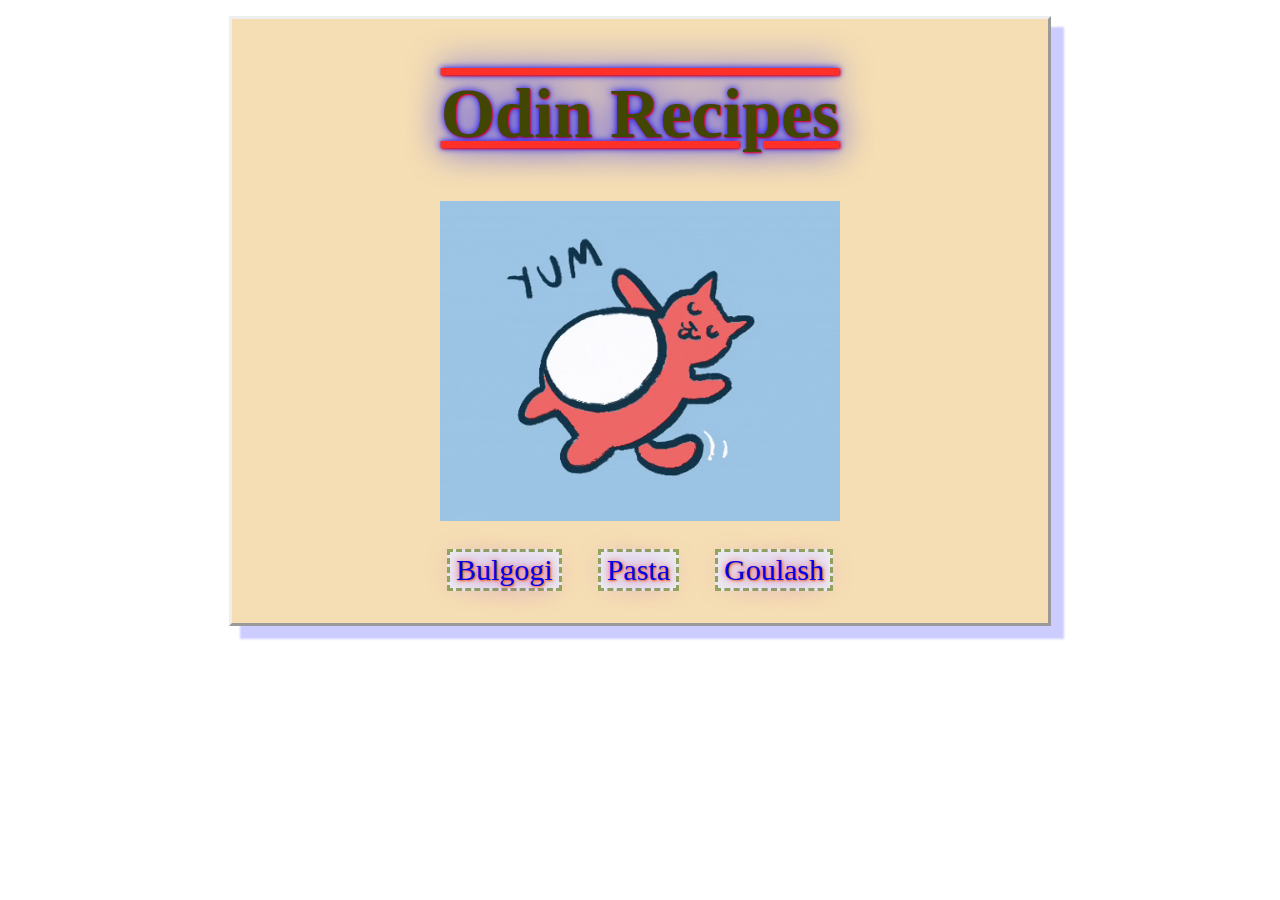
<file: index.html>
<!DOCTYPE html>
<html lang="en">
  <head>
    <meta charset="utf-8">
    <title>Odin Recipes</title>
    <link rel="stylesheet" href="./css/style.css">
  </head>

  <body>
    <div class="main-container">
      <div class="main-heading">
        <h1>Odin Recipes</h1>
      </div>

      <div class="gif">
        <img src="./images/hungry-cat.gif">
      </div>

      <div class="recipes">
          <button class="recipe-button"><a href="./recipes/bulgogi.html">Bulgogi</a></button>
          <button class="recipe-button"><a href="./recipes/pasta.html">Pasta</a></button>
          <button class="recipe-button"><a href="./recipes/goulash.html">Goulash</a></button>
        </span>
      </div>
    </div>
  </body>
</html>
</file>
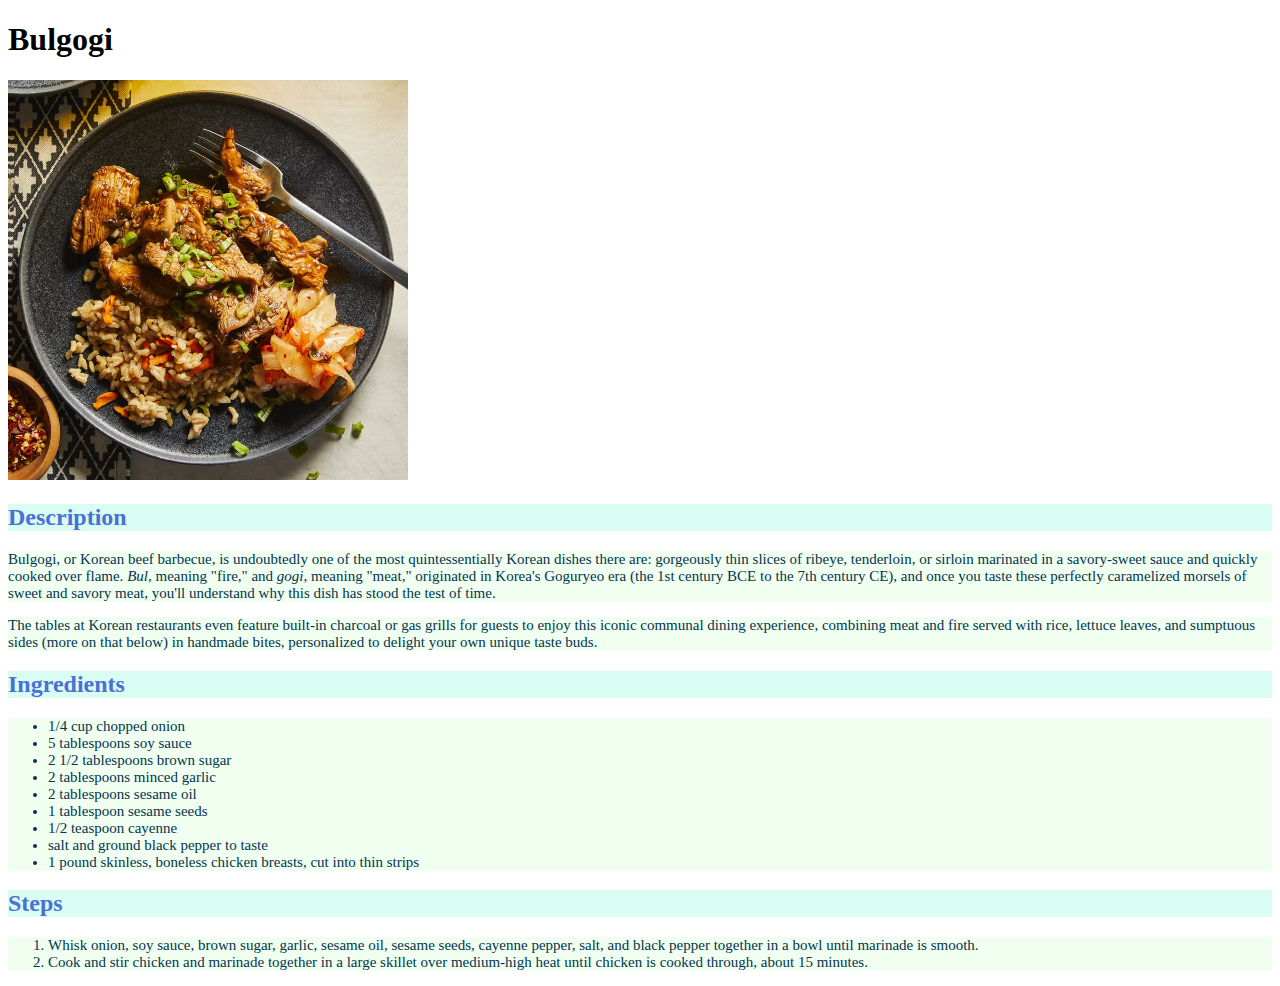
<file: recipes/bulgogi.html>
<!DOCTYPE html>
<html lang="en">
  <head>
    <meta charset="utf-8">
    <title>Bulgogi</title>
    <link rel="stylesheet" href="../css/style.css">
  </head>

  <body id="bulgogi">
    <h1 class="add-heading-color">Bulgogi</h1>

    <img src="../images/bulgogi.jpg" alt="Skillet Chicken Bulgogi" height="400" width="400">

    <h2 class="description">Description</h2>
    <p class="description text">
      Bulgogi, or Korean beef barbecue, is undoubtedly one of the most quintessentially Korean dishes there are: gorgeously <strong>thin slices of ribeye, tenderloin, or sirloin marinated in a savory-sweet sauce</strong> and quickly cooked over flame. <em>Bul</em>, meaning "fire," and <em>gogi</em>, meaning "meat," originated in Korea's Goguryeo era (the 1st century BCE to the 7th century CE), and once you taste these <strong>perfectly caramelized morsels of sweet and savory meat</strong>, you'll understand why this dish has stood the test of time.
    </p>
    <p class="description text">
      The tables at Korean restaurants even feature built-in charcoal or gas grills for guests to enjoy this iconic communal dining experience, combining meat and fire served with rice, lettuce leaves, and sumptuous sides (more on that below) in handmade bites, personalized to delight your own unique taste buds.
    </p>

    <h2 class="ingredients">Ingredients</h2>
    <ul class="ingredients text">
      <li>1/4 cup chopped onion</li>
      <li>5 tablespoons soy sauce</li>
      <li>2 1/2 tablespoons brown sugar</li>
      <li>2 tablespoons minced garlic</li>
      <li> 2 tablespoons sesame oil</li>
      <li>1 tablespoon sesame seeds</li>
      <li>1/2 teaspoon cayenne</li>
      <li>salt and ground black pepper to taste</li>
      <li>1 pound skinless, boneless chicken breasts, cut into thin strips</li>
    </ul>

    <h2 class="steps">Steps</h2>
    <ol class="steps text">
      <li>Whisk onion, soy sauce, brown sugar, garlic, sesame oil, sesame seeds, cayenne pepper, salt, and black pepper together in a bowl until marinade is smooth.</li>
      <li>Cook and stir chicken and marinade together in a large skillet over medium-high heat until chicken is cooked through, about 15 minutes.</li>
    </ol>
  </body>
</html>
</file>
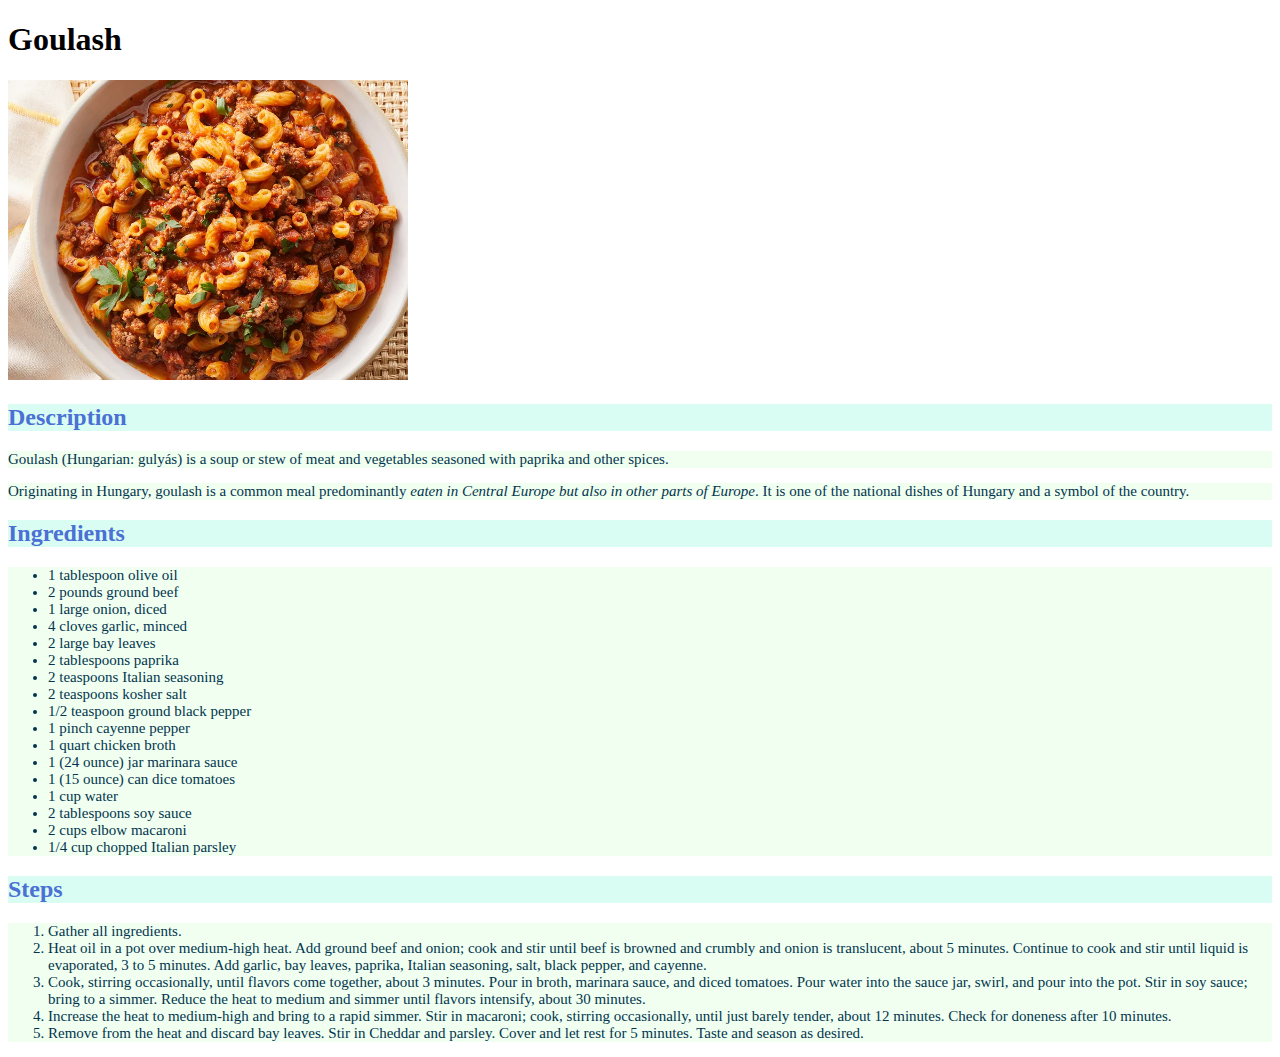
<file: recipes/goulash.html>
<!DOCTYPE html>
<html lang="en">
  <head>
    <meta charset="utf-8">
    <title>Goulash</title>
    <link rel="stylesheet" href="../css/style.css">
  </head>

  <body id="goulash">
    <h1 class="add-heading-color">Goulash</h1>

    <img src="../images/goulash.jpg" alt="Chef John's American Goulash" height="300" width="400">

    <h2 class="description">Description</h2>
    <p class="description text">
      Goulash (Hungarian: gulyás) is a soup or stew of meat and vegetables seasoned with paprika and other spices.
    </p>
    <p class="description text">
      <strong>Originating in Hungary, goulash</strong> is a common meal predominantly <em>eaten in Central Europe but also in other parts of Europe</em>. It is one of the national dishes of Hungary and a symbol of the country.
    </p>

    <h2 class="ingredients">Ingredients</h2>
    <ul class="ingredients text">
      <li>1 tablespoon olive oil</li>
      <li>2 pounds ground beef</li>
      <li>1 large onion, diced</li>
      <li>4 cloves garlic, minced</li>
      <li>2 large bay leaves</li>
      <li>2 tablespoons paprika</li>
      <li>2 teaspoons Italian seasoning</li>
      <li>2 teaspoons kosher salt</li>
      <li>1/2 teaspoon ground black pepper</li>
      <li>1 pinch cayenne pepper</li>
      <li>1 quart chicken broth</li>
      <li>1 (24 ounce) jar marinara sauce</li>
      <li>1 (15 ounce) can dice tomatoes</li>
      <li>1 cup water</li>
      <li>2 tablespoons soy sauce</li>
      <li>2 cups elbow macaroni</li>
      <li>1/4 cup chopped Italian parsley</li>
    </ul>

    <h2 class="steps">Steps</h2>
    <ol class="steps text">
      <li>Gather all ingredients.</li>
      <li>Heat oil in a pot over medium-high heat. Add ground beef and onion; cook and stir until beef is browned and crumbly and onion is translucent, about 5 minutes. Continue to cook and stir until liquid is evaporated, 3 to 5 minutes. Add garlic, bay leaves, paprika, Italian seasoning, salt, black pepper, and cayenne.</li>
      <li>Cook, stirring occasionally, until flavors come together, about 3 minutes. Pour in broth, marinara sauce, and diced tomatoes. Pour water into the sauce jar, swirl, and pour into the pot. Stir in soy sauce; bring to a simmer. Reduce the heat to medium and simmer until flavors intensify, about 30 minutes.</li>
      <li>Increase the heat to medium-high and bring to a rapid simmer. Stir in macaroni; cook, stirring occasionally, until just barely tender, about 12 minutes. Check for doneness after 10 minutes.</li>
      <li>Remove from the heat and discard bay leaves. Stir in Cheddar and parsley. Cover and let rest for 5 minutes. Taste and season as desired.</li>
    </ol>
  </body>
</html>
</file>
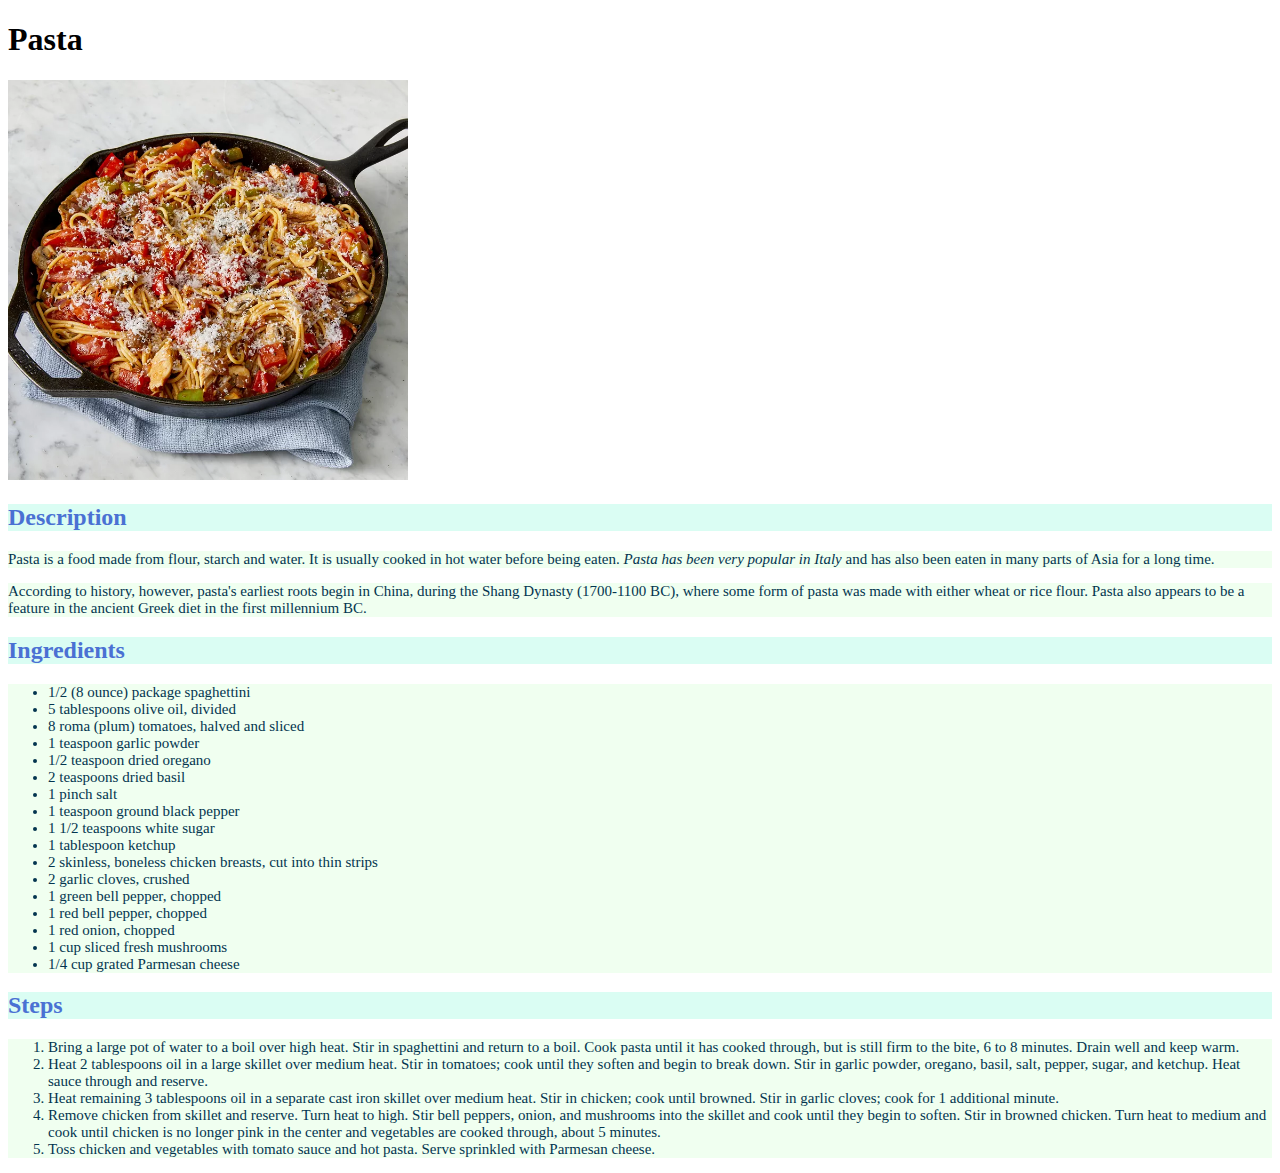
<file: recipes/pasta.html>
<!DOCTYPE html>
<html lang="en">
  <head>
    <meta charset="utf-8">
    <title>Pasta</title>
    <link rel="stylesheet" href="../css/style.css">
  </head>

  <body id="pasta">
    <h1 class="add-heading-color">Pasta</h1>

    <img src="../images/pasta.jpg" alt="Skillet Chicken Pasta" height="400" width="400">

    <h2 class="description">Description</h2>
    <p class="description text">
      <strong>Pasta is a food made from</strong> flour, starch and water. It is usually cooked in hot water before being eaten. <em>Pasta has been very popular in Italy</em> and has also been eaten in many parts of Asia for a long time.
    </p>
    <p class="description text">
      According to history, however, pasta's earliest roots begin in China, during the Shang Dynasty (1700-1100 BC), where some form of pasta was made with either wheat or rice flour. Pasta also appears to be a feature in the ancient Greek diet in the first millennium BC.
    </p>

    <h2 class="ingredients">Ingredients</h2>
    <ul class="ingredients text">
      <li>1/2 (8 ounce) package spaghettini</li>
      <li>5 tablespoons olive oil, divided</li>
      <li>8 roma (plum) tomatoes, halved and sliced</li>
      <li>1 teaspoon garlic powder</li>
      <li>1/2 teaspoon dried oregano</li>
      <li>2 teaspoons dried basil</li>
      <li>1 pinch salt</li>
      <li>1 teaspoon ground black pepper</li>
      <li>1 1/2 teaspoons white sugar</li>
      <li>1 tablespoon ketchup</li>
      <li>2 skinless, boneless chicken breasts, cut into thin strips</li>
      <li>2 garlic cloves, crushed</li>
      <li>1 green bell pepper, chopped</li>
      <li>1 red bell pepper, chopped</li>
      <li>1 red onion, chopped</li>
      <li>1 cup sliced fresh mushrooms</li>
      <li>1/4 cup grated Parmesan cheese</li>
    </ul>

    <h2 class="steps">Steps</h2>
    <ol class="steps text">
      <li>Bring a large pot of water to a boil over high heat. Stir in spaghettini and return to a boil. Cook pasta until it has cooked through, but is still firm to the bite, 6 to 8 minutes. Drain well and keep warm.</li>
      <li>Heat 2 tablespoons oil in a large skillet over medium heat. Stir in tomatoes; cook until they soften and begin to break down. Stir in garlic powder, oregano, basil, salt, pepper, sugar, and ketchup. Heat sauce through and reserve.</li>
      <li>Heat remaining 3 tablespoons oil in a separate cast iron skillet over medium heat. Stir in chicken; cook until browned. Stir in garlic cloves; cook for 1 additional minute.</li>
      <li>Remove chicken from skillet and reserve. Turn heat to high. Stir bell peppers, onion, and mushrooms into the skillet and cook until they begin to soften. Stir in browned chicken. Turn heat to medium and cook until chicken is no longer pink in the center and vegetables are cooked through, about 5 minutes.</li>
      <li>Toss chicken and vegetables with tomato sauce and hot pasta. Serve sprinkled with Parmesan cheese.</li>
    </ol>
  </body>
</html>
</file>
<file: css/style.css>
* {
  font-family: "Garamond", "Georgia", "Times New Roman", serif;
}

img {
  height: auto;
  width: 400px;
}

#bulgogi .description,
#bulgogi .ingredients,
#bulgogi .steps,
#pasta .description,
#pasta .ingredients,
#pasta .steps,
#goulash .description,
#goulash .ingredients,
#goulash .steps {
  color: hsl(223, 61%, 56%);
  background-color: rgba(127, 248, 212, 0.289);
}

#bulgogi .description.text,
#bulgogi .ingredients.text,
#bulgogi .steps.text,
#pasta .description.text,
#pasta .ingredients.text,
#pasta .steps.text,
#goulash .description.text,
#goulash .ingredients.text,
#goulash .steps.text {
  color: rgb(3, 53, 79);
  background-color: honeydew;
  font-size: 15px;
  font-weight: 300;
}

.main-container {
  background-color: wheat;
  border-style: outset;
  box-shadow: 12px 12px 2px 1px rgba(0, 0, 255, .2);
  margin: 16px auto;
  padding: 8px;
  text-align: center;
  width: 800px;
}

.main-heading {
  color: rgb(65, 71, 3);
  font-size: 35px;
  font-weight: bold;
  margin-bottom: 8px;
  text-decoration: underline overline #FF3028;
  text-shadow: 1px 1px 2px red, 0 0 1em blue, 0 0 0.2em blue;
}

a {
  text-decoration: none;
}

.recipe-button {
  border: dashed rgb(146, 168, 92);
  font-size: 30px;
  font-weight: 100;
  margin: 24px 16px;
  text-shadow: 1px 1px 2px rgb(235, 97, 33), 0 0 1em blueviolet, 0 0 0.2em tomato;
}
</file>
